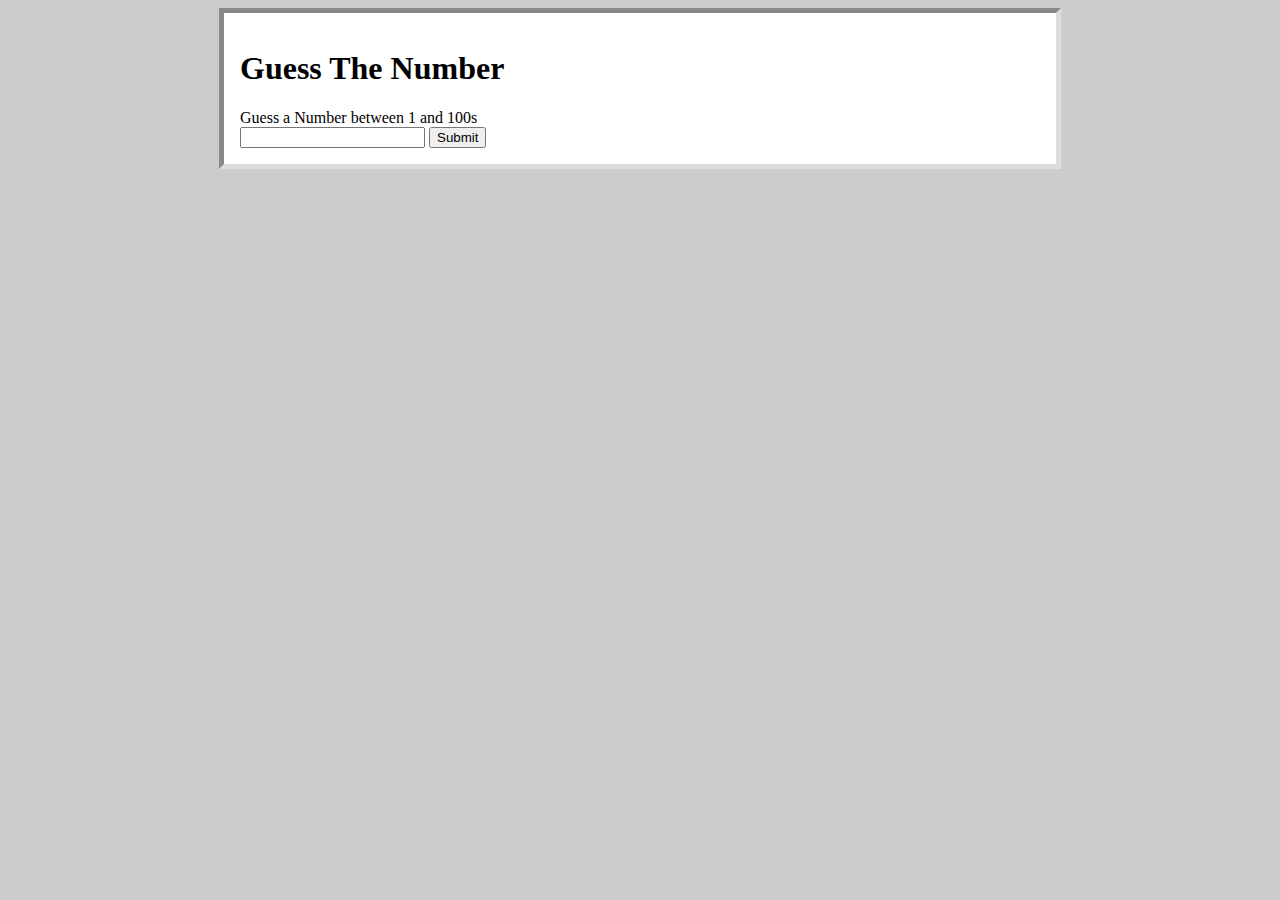
<file: guess-the-number-form/index.html>
<!DOCTYPE html>
<html>
  <head>
    <title>Guess the Number</title>
    <link rel="stylesheet" href="css/style.css">
    <meta charset="UTF-8">
  </head>
  <body>
  <h1>Guess The Number</h1>
  <form id="awesome">
    Guess a Number between 1 and 100s<br>
    <input type="text" id="url">
    <input type="submit">
  </form>
  <div id="display-data">

  </div>
  <div id="refresh">
    <button type="submit">Refresh</button>
  </div>
    <script src="js/jquery-1.11.2.min.js"></script>
    <script src="js/guess.js"></script>
  </body>
</html>
</file>
<file: guess-the-number-form/css/style.css>
/** Some default styles, these can be modified or removed. **/

html {
  background-color: #ccc;
}

body {
  width: 800px;
  margin-left: auto;
  margin-right: auto;
  padding: 1em;
  background-color: white;
  border: 5px inset #ddd;
}

#refresh {

  display: none;

}
</file>
